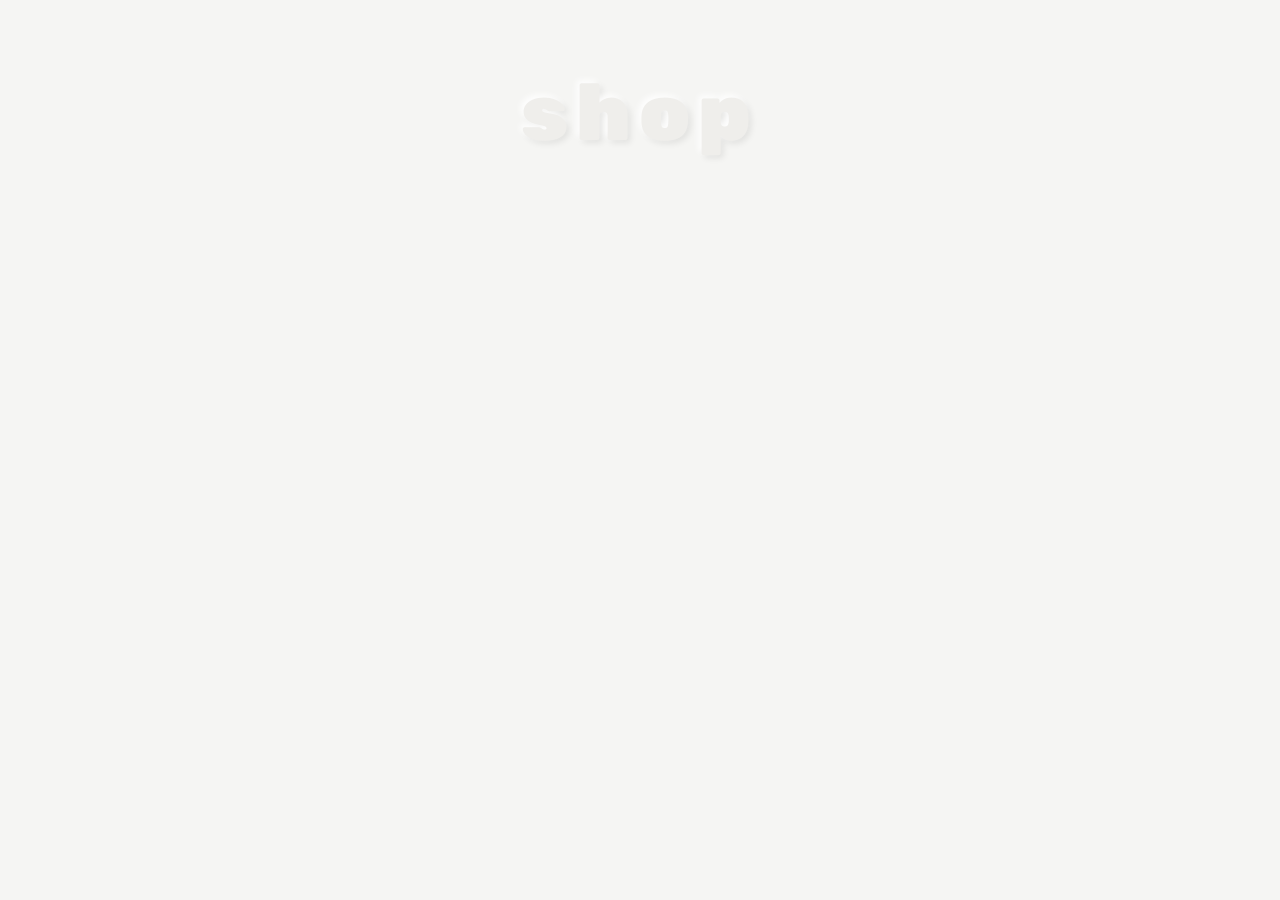
<file: index.html>
<!doctype html>
<html lang="en">
  <head>
    <meta charset="UTF-8" />
    <meta name="viewport" content="width=device-width, initial-scale=1.0" />
    <title>Shop</title>
    <link rel="stylesheet" href="css/reset.css" />
    <link rel="stylesheet" href="css/style.css" />
    <link rel="stylesheet" href="css/index.css" />
    <script src="js/index.js" defer></script>
  </head>
  <body>
    <header>
      <a href="index.html" class="header">Shop</a>
    </header>
    <main class="grid_1_1_1"></main>
    <footer></footer>
  </body>
</html>
</file>
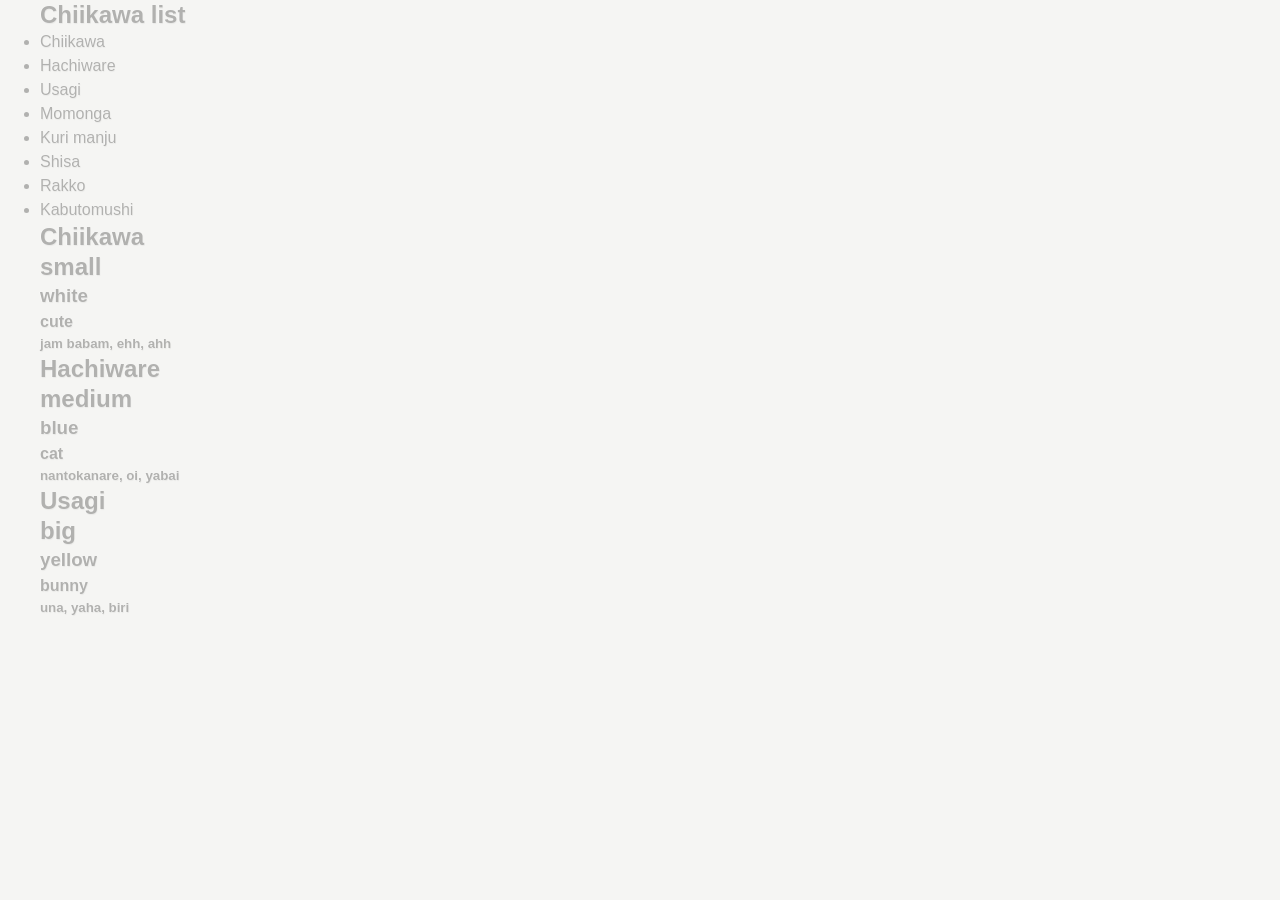
<file: chiikawa.html>
<!doctype html>
<html lang="en">
  <head>
    <meta charset="UTF-8" />
    <meta name="viewport" content="width=device-width, initial-scale=1.0" />
    <title>Chiikawa</title>
    <link rel="stylesheet" href="css/style.css" />
    <link rel="stylesheet" href="css/reset.css" />
  </head>
  <body>
    <article>
      <h1>Chiikawa list</h1>
      <ul></ul>
    </article>

    <article class="card"></article>

    <script>
      const ul = document.querySelector("ul");
      const characters = [
        "Chiikawa",
        "Hachiware",
        "Usagi",
        "Momonga",
        "Kuri manju",
        "Shisa",
        "Rakko",
        "Kabutomushi",
      ];

      console.log("Chiikawa");

      characters.forEach(createList);

      function createList(character) {
        console.log("Chiikawa function");
        ul.innerHTML += `<li>${character}</li>`;
      }
    </script>
    <script src="js/chiikawa.js"></script>
  </body>
</html>
</file>
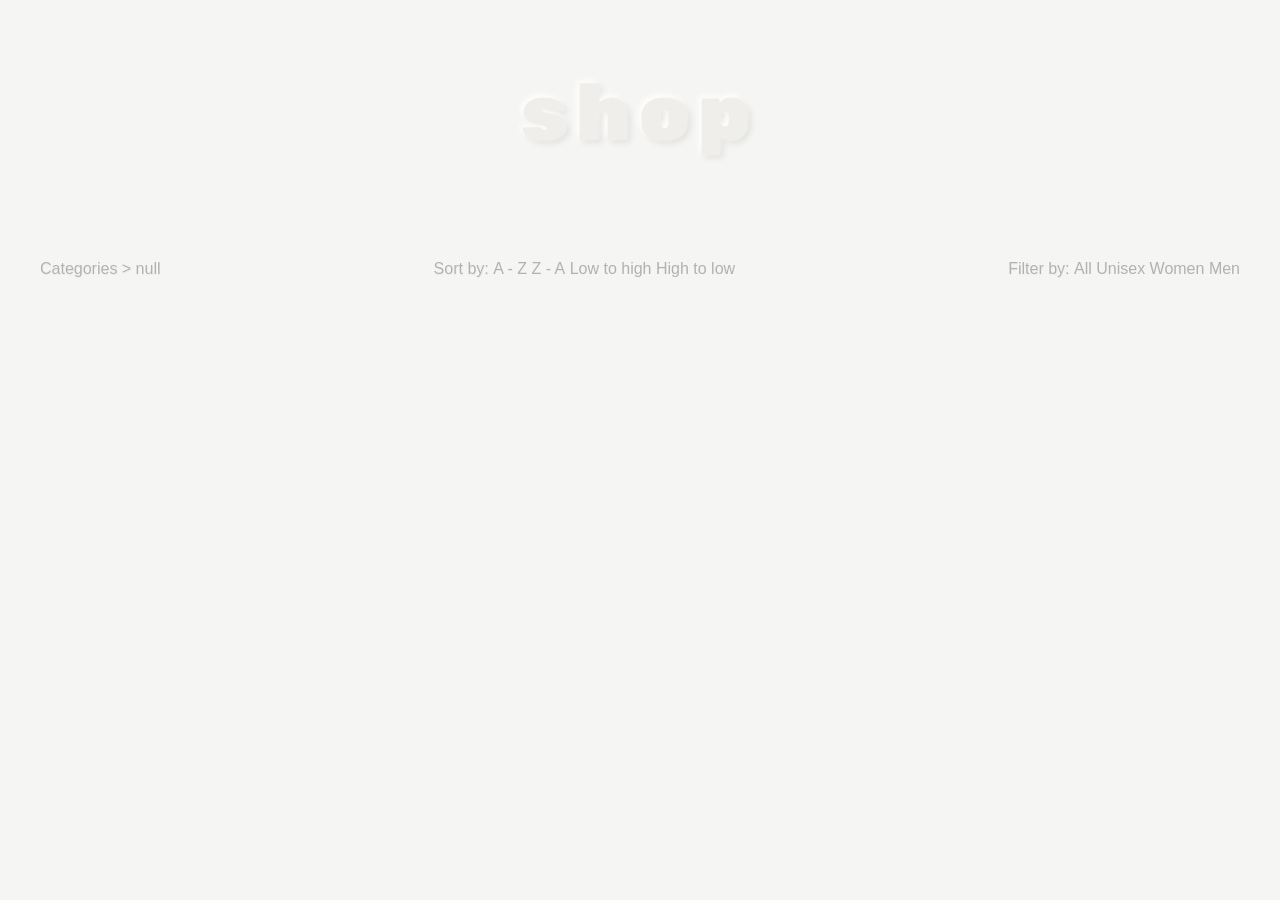
<file: list.html>
<!doctype html>
<html lang="en">
  <head>
    <meta charset="UTF-8" />
    <meta name="viewport" content="width=device-width, initial-scale=1.0" />
    <title>list</title>
    <link rel="stylesheet" href="css/reset.css" />
    <link rel="stylesheet" href="css/style.css" />
    <link rel="stylesheet" href="css/list.css" />
    <script src="js/list.js" defer></script>
  </head>
  <body>
    <header>
      <a href="index.html" class="header">Shop</a>
    </header>
    <main>
      <h1 class="title"></h1>
      <section>
        <span class="flex">
          <div class="crumb_sec"></div>
          <div class="sort">
            <span>Sort by:</span>
            <button class="button small_button" data-text="az">A - Z</button>
            <button class="button small_button" data-text="za">Z - A</button>
            <button class="button small_button" data-price="up">
              Low to high
            </button>
            <button class="button small_button" data-price="down">
              High to low
            </button>
          </div>
          <div class="filters">
            <span>Filter by:</span>

            <button class="button small_button">All</button>
            <button class="button small_button">Unisex</button>
            <button class="button small_button">Women</button>
            <button class="button small_button">Men</button>
          </div>
        </span>
      </section>
      <section class="list_container"></section>
    </main>
    <footer></footer>
  </body>
</html>
</file>
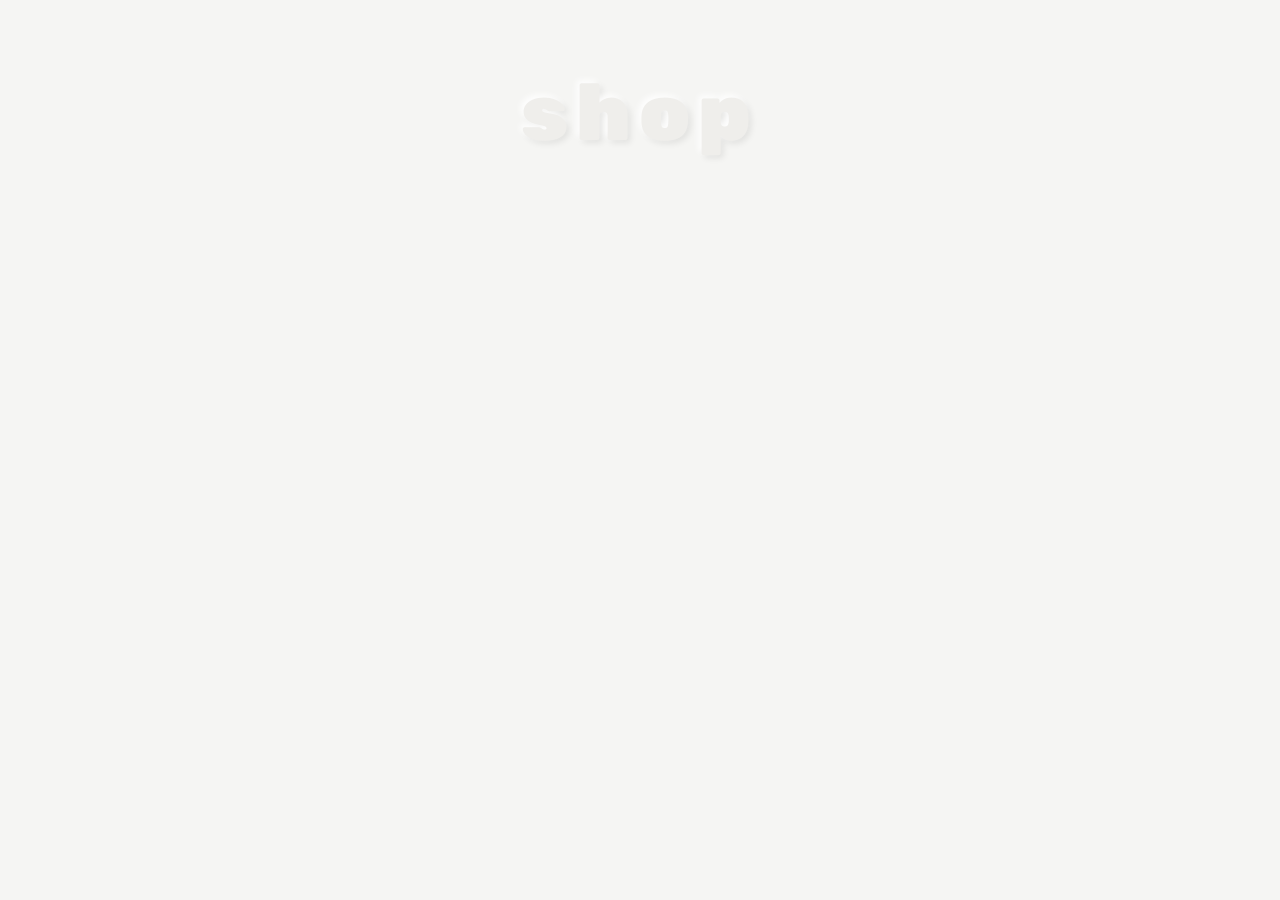
<file: product.html>
<!doctype html>
<html lang="en">
  <head>
    <meta charset="UTF-8" />
    <meta name="viewport" content="width=device-width, initial-scale=1.0" />
    <title>product</title>
    <link rel="stylesheet" href="css/reset.css" />
    <link rel="stylesheet" href="css/style.css" />
    <link rel="stylesheet" href="css/product.css" />
    <script src="js/product.js" defer></script>
  </head>
  <body>
    <header>
      <a href="index.html" class="header">Shop</a>
    </header>
    <main class="product_container"></main>
    <footer></footer>
  </body>
</html>
</file>
<file: css/style.css>
@import url("https://fonts.googleapis.com/css2?family=Rubik:ital,wght@0,300..900;1,300..900&display=swap");

body {
  background: #f5f5f3;
  font-family: "helvetica neue", arial, sans-serif;
  margin: 0 auto;
  max-width: 1200px;
  color: #b1b1af;
  text-shadow:
    -0.5px -0.5px 1px rgba(255, 255, 255, 0.9),
    0.5px 0.5px 1px rgba(0, 0, 0, 0.05);
}

a {
  text-decoration: none;
  color: #b1b1af;
}

.header {
  text-decoration: none;
  color: #efeeeb;
  font-family: rubik;
  font-size: 5rem;
  font-weight: 900;
  text-shadow:
    -3px -3px 6px rgba(255, 255, 255, 0.9),
    3px 3px 6px rgba(0, 0, 0, 0.08);
  letter-spacing: 0.5rem;
}

header {
  display: flex;
  justify-content: center;
  align-items: center;
  height: 25vh;
  text-transform: lowercase;
}

.name {
  font-weight: 700;
  font-size: 1.2rem;
}

.brand {
  font-weight: 300;
}

.price {
  font-style: italic;
  font-weight: 400;
}

.breadcrumb {
  padding-bottom: 2rem;
}

.small_button {
  position: relative;
}

.small_button::after {
  content: "";
  position: absolute;
  left: 0;
  bottom: -5px;
  width: 100%;
  height: 2px;
  background: #b1b1af;
  transform: scaleX(0);
  transform-origin: center;
  transition: transform 0.3s ease;
}

.small_button:hover::after {
  transform: scaleX(1);
}

@media (max-width: 425px) {
  .breadcrumb {
    margin: 0 2rem 0.5rem 2rem;
    padding-bottom: 0.5rem;
  }
}
</file>
<file: css/index.css>
a {
  text-decoration: none;
  color: #b1b1af;
  font-size: 1.5rem;
  font-weight: 700;
}

.grid_1_1_1 {
  display: grid;
  grid-template-columns: 1fr 1fr 1fr;
  margin: 0 auto;
  gap: 2rem;
  text-align: center;
}

.button {
  box-shadow:
    -4px -4px 10px rgba(255, 255, 255, 0.7),
    4px 4px 10px rgba(0, 0, 0, 0.06),
    inset 0 0 0 rgba(0, 0, 0, 0);
  background-color: #f4f3ef;
  padding: 2rem;
  border-radius: 20px;
  transition: all 0.3s ease;
  cursor: pointer;
  text-transform: lowercase;
}

.button:hover {
  box-shadow:
    0 0 0 rgba(255, 255, 255, 0),
    0 0 0 rgba(0, 0, 0, 0),
    inset 4px 4px 10px rgba(0, 0, 0, 0.06),
    inset -4px -4px 10px rgba(255, 255, 255, 0.7);
}

@media (max-width: 425px) {
  .grid_1_1_1 {
    display: block;
  }
  .button {
    display: block;
    margin: 0 2rem 2rem 2rem;
  }
}
</file>
<file: css/list.css>
.title {
  margin: 0 auto;
  max-width: 1200px;
  text-align: center;
  padding-bottom: 2rem;
  font-size: 1.5rem;
  text-transform: lowercase;
}

.list_container {
  display: grid;
  grid-template-columns: repeat(4, 1fr);
  margin: 0 auto;
  place-items: center;
  gap: 2rem;
}

.card_link {
  display: block;
  width: 100%;
  height: 100%;
  text-decoration: none;
  color: inherit;
}

.card {
  display: grid;
  grid-template-columns: subgrid;
  grid-row: span 2;
  box-shadow:
    -4px -4px 10px rgba(255, 255, 255, 0.7),
    4px 4px 10px rgba(0, 0, 0, 0.06),
    inset 0 0 0 rgba(0, 0, 0, 0);
  background-color: #f4f3ef;
  padding: 1.5rem;
  border-radius: 44px;
  transition: box-shadow 0.3s ease;
  cursor: pointer;
  height: 100%;
}

.card:hover {
  box-shadow:
    0 0 0 rgba(255, 255, 255, 0),
    0 0 0 rgba(0, 0, 0, 0),
    inset 4px 4px 10px rgba(0, 0, 0, 0.06),
    inset -4px -4px 10px rgba(255, 255, 255, 0.7);
}

.info {
  margin: 1rem;
  display: grid;
  grid-template-rows: span 3;
  gap: 1rem;
}

.img {
  border-radius: 20px;
  position: relative;
  overflow: hidden;
}

.flex {
  display: flex;
  flex-direction: row;
  justify-content: space-between;
}

.old_price {
  text-decoration: line-through;
  color: #d1d1cf;
}

.procent {
  position: absolute;
  top: 15px;
  left: 15px;
  padding: 0.4rem 0.8rem;
  border-radius: 10px;
  background-color: rgba(177, 177, 175, 1);
  color: #f4f3ef;
  z-index: 2;
}

.filter {
  position: absolute;
  inset: 0;
  background-color: rgb(245, 245, 243, 0.9);
  border-radius: 20px;
  z-index: 1;
}

.out_of_stock {
  position: absolute;
  top: 50%;
  left: 50%;
  transform: translate(-50%, -50%);
  text-align: center;
  z-index: 2;
}

.name {
  display: -webkit-box; /* old flexbox, enables "line-clamp" */
  -webkit-line-clamp: 2; /* show max 2 lines of text */
  -webkit-box-orient: vertical; /* stack content vertically */
  overflow: hidden;
  line-height: 1.2;
  min-height: calc(1.2em * 2);
}

button {
  border: none;
  cursor: pointer;
}

@media (max-width: 425px) {
  .list_container {
    display: block;
    margin: 0 2rem;
  }
  .card_link {
    margin-bottom: 3rem;
  }
}
</file>
<file: css/product.css>
.grid_1_1 {
  display: grid;
  grid-template-columns: 1fr 1fr;
  grid-template-rows: 1fr;
  gap: 8rem;
  box-shadow:
    -4px -4px 10px rgba(255, 255, 255, 0.7),
    4px 4px 10px rgba(0, 0, 0, 0.06),
    inset 0 0 0 rgba(0, 0, 0, 0);
  padding: 2rem;
  border-radius: 20px;
  margin-bottom: 2rem;
}

.img img {
  border-radius: 20px;
}

section {
  padding-top: 3rem;
}

.brand {
  font-size: 1.5rem;
}

.name {
  font-size: 2rem;
  padding-bottom: 3rem;
}

.price {
  font-size: 1.5rem;
  padding-bottom: 3rem;
}

.status {
  font-size: 1rem;
  font-weight: 300;
  padding-bottom: 1rem;
}

.buy {
  box-shadow:
    -4px -4px 10px rgba(255, 255, 255, 0.7),
    4px 4px 10px rgba(0, 0, 0, 0.06),
    inset 0 0 0 rgba(0, 0, 0, 0);
  background-color: #f4f3ef;
  padding: 1.5rem 3.5rem;
  border-radius: 20px;
  border: none;
  transition: all 0.3s ease;
  cursor: pointer;
  text-transform: lowercase;
  font-size: 1.5rem;
  font-weight: 700;
}

.buy:hover {
  box-shadow:
    0 0 0 rgba(255, 255, 255, 0),
    0 0 0 rgba(0, 0, 0, 0),
    inset 4px 4px 10px rgba(0, 0, 0, 0.06),
    inset -4px -4px 10px rgba(255, 255, 255, 0.7);
}

.img {
  border-radius: 20px;
  position: relative;
  overflow: hidden;
}

.procent {
  position: absolute;
  top: 15px;
  left: 15px;
  padding: 0.4rem 0.8rem;
  border-radius: 10px;
  background-color: rgba(177, 177, 175, 1);
  color: #f4f3ef;
  z-index: 2;
}

.filter {
  position: absolute;
  inset: 0;
  background-color: rgb(245, 245, 243, 0.9);
  border-radius: 20px;
  z-index: 1;
}

.out_of_stock {
  position: absolute;
  top: 50%;
  left: 50%;
  transform: translate(-50%, -50%);
  text-align: center;
  z-index: 2;
}

.old_price {
  text-decoration: line-through;
  color: #d1d1cf;
}

.flex {
  display: flex;
  flex-direction: row;
  gap: 2rem;
}

@media (max-width: 425px) {
  .grid_1_1 {
    display: block;
    margin: 0 2rem 2rem 2rem;
  }

  section {
    padding-top: 1rem;
  }

  .name {
    font-size: 1.2rem;
    padding-bottom: 1.2rem;
  }

  .brand {
    font-size: 1.1rem;
  }

  .price {
    font-size: 1.1rem;
    padding-bottom: 1.2rem;
  }

  .status {
    font-size: 0.9rem;
    padding-bottom: 0.5rem;
  }

  .buy {
    padding: 1rem 3.5rem;
    font-size: 1rem;
    margin: 0 auto;
    width: 100%;
  }
}
</file>
